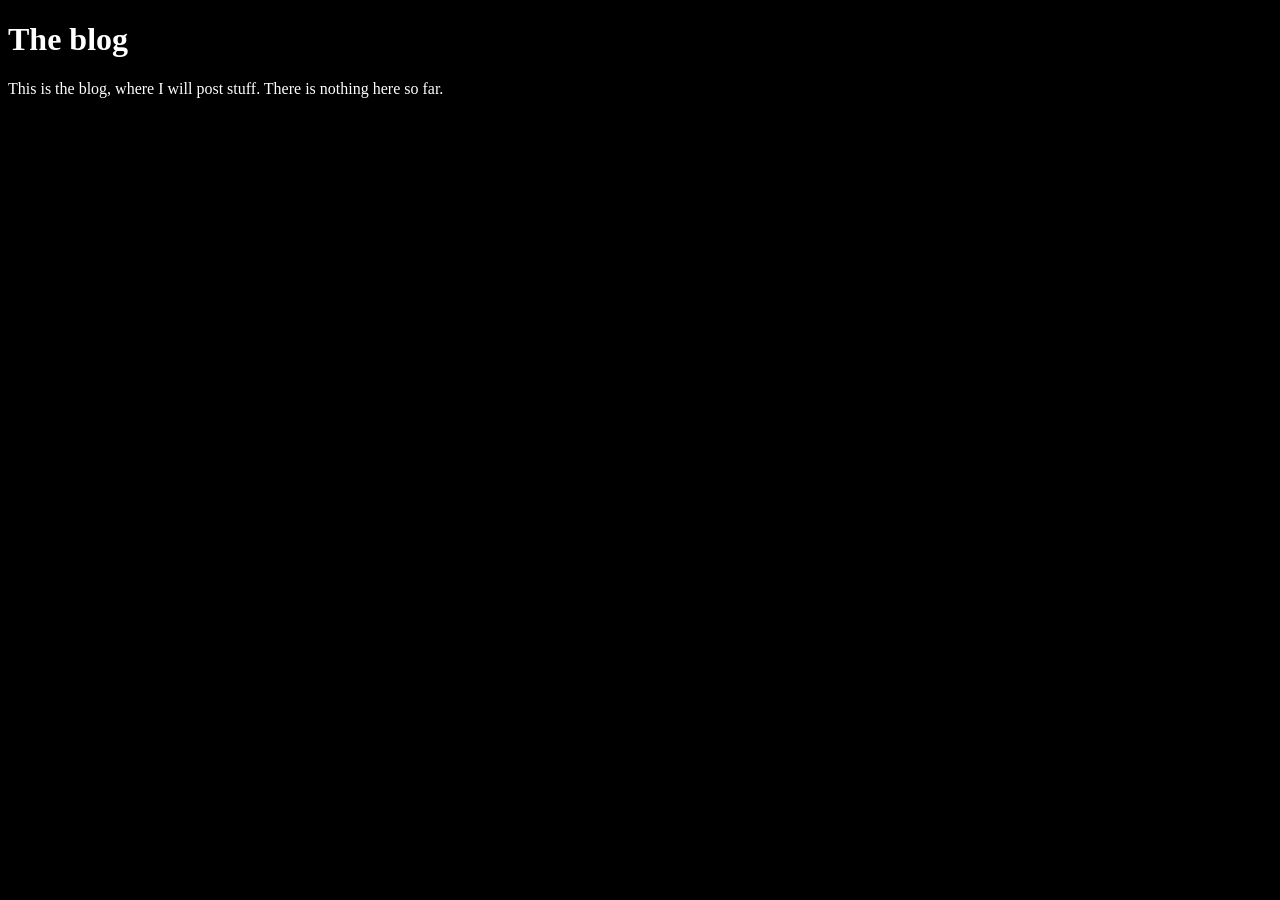
<file: blog.html>
<!DOCTYPE html>
<html>
<head>
<title>Blog</title>
<meta charset="utf-8">
<link href="./lookers.css" rel="stylesheet" as="style">
<link href="./wittsm.png" rel="icon" type="image/png">
</head>
<body>

<h1>The blog</h1>

<p>This is the blog, where I will post stuff. There is nothing here so far.</p>

</body>
</html>
</file>
<file: lookers.css>
p {
  text-align: left;
  color: white;
}

body {
  background-color: black;
  color: white;
}

a,
a:link,
a:visited {
  color: #22F;
  text-decoration: underline;
}

a:hover,
a:active {
  color: #55F;
  text-decoration: none;
}
</file>
